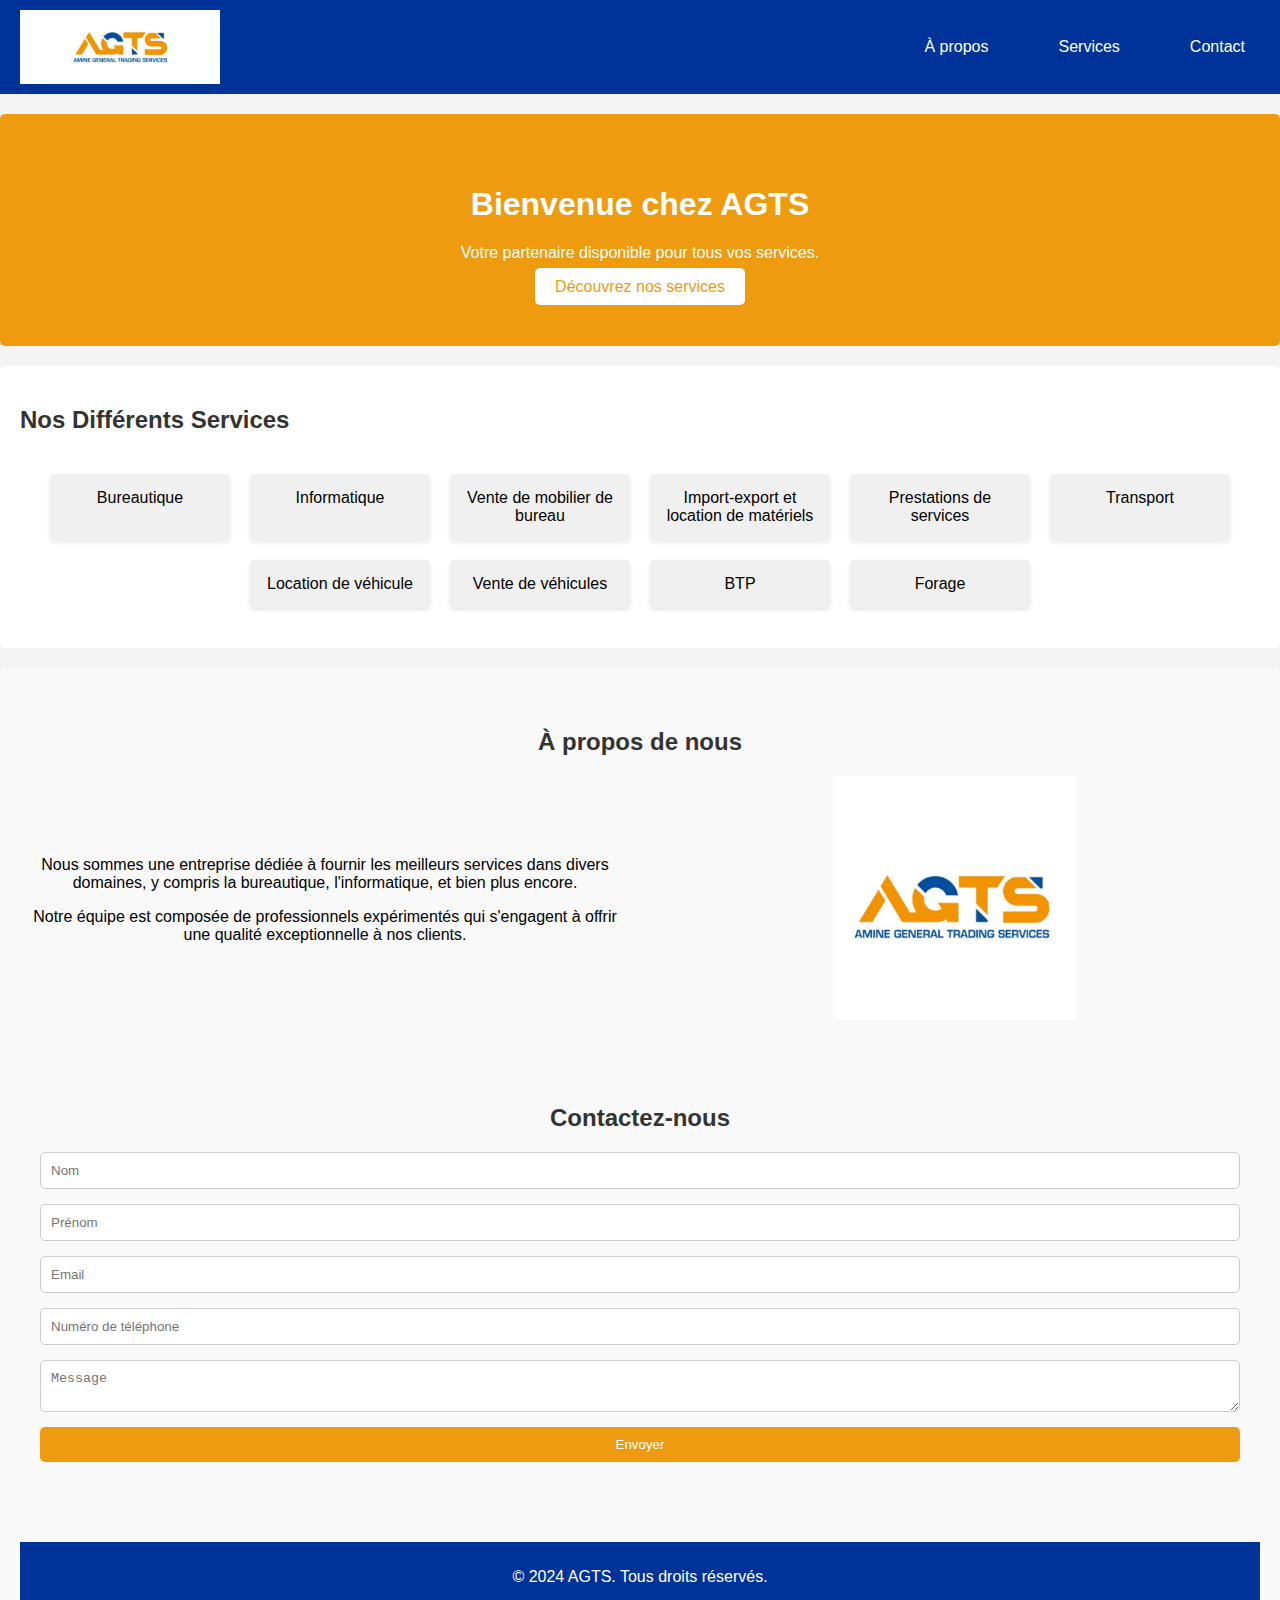
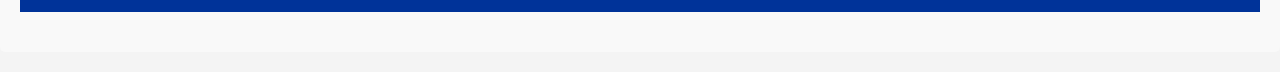
<file: site/index.html>
<!DOCTYPE html>
<html lang="fr">
<head>
    <meta charset="UTF-8">
    <meta name="viewport" content="width=device-width, initial-scale=1.0">
    <title>AGTS</title>
    <link rel="stylesheet" href="styles.css">
    <script src="script.js"></script>
</head>
<body>
    <header>
        <div class="logo">
            <img src="logo/logo1.jpg" alt="Logo de Mon Entreprise" />
        </div>
        <nav>
            <ul>
                <li><a href="#about">À propos</a></li>
                <li><a href="#services">Services</a></li>
                <li><a href="#contact">Contact</a></li>
            </ul>
        </nav>
    </header>
    <section class="hero">
        <h1>Bienvenue chez AGTS</h1>
        <p>Votre partenaire disponible pour tous vos services.</p>
        <a href="#services" class="cta-button">Découvrez nos services</a>
    </section>

    <section id="services">
        <h2>Nos Différents Services</h2>
        <div class="services-container">
            <div class="service-item">Bureautique</div>
            <div class="service-item">Informatique</div>
            <div class="service-item">Vente de mobilier de bureau</div>
            <div class="service-item">Import-export et location de matériels</div>
            <div class="service-item">Prestations de services</div>
            <div class="service-item">Transport</div>
            <div class="service-item">Location de véhicule</div>
            <div class="service-item">Vente de véhicules</div>
            <div class="service-item">BTP</div>
            <div class="service-item">Forage</div>
        </div>
    </section>
    
    <section id="about">
        <h2>À propos de nous</h2>
        <div class="about-content">
            <div class="about-text">
                <p>Nous sommes une entreprise dédiée à fournir les meilleurs services dans divers domaines, y compris la bureautique, l'informatique, et bien plus encore.</p>
                <p>Notre équipe est composée de professionnels expérimentés qui s'engagent à offrir une qualité exceptionnelle à nos clients.</p>
            </div>
            <div class="about-image">
                <img src="logo/logo.jpg" alt="Notre Équipe">
            </div>
        </div>
        <section id="contact">
    <h2>Contactez-nous</h2>
    <form id="contact-form" action="send_email.html" method="POST">
        <input type="text" name="name" placeholder="Nom" required>
        <input type="text" name="prenom" placeholder="Prénom" required>
        <input type="email" name="email" placeholder="Email" required>
        <input type="text" name="phone" placeholder="Numéro de téléphone" required>
        <textarea name="message" placeholder="Message" required></textarea>
        <button type="submit">Envoyer</button>
    </form>
    <div class="contact-info"></div>
</section>

    <footer>
        <p>© 2024 AGTS. Tous droits réservés.</p>
    </footer>

    <script src="script.js"></script>
</body>
</html>
</file>
<file: site/styles.css>
body {
    font-family: 'Open Sans', sans-serif;
    margin: 0;
    padding: 0;
    background-color: #f4f4f4;
}

header {
    background-color: #003399;
    color: white;
    display: flex;
    justify-content: space-between;
    padding: 10px 20px;
}

nav ul {
    list-style: none;
    display: flex;
}

nav ul li {
    margin-left: 20px;
}

nav a {
    color: white;
    text-decoration: none;
}

.hero {
    background-color: #EF9B0F;
    color: white;
    text-align: center;
    padding: 50px 20px;
}

.cta-button {
    background-color: white;
    color:#EF9B0F;
    padding: 10px 20px;
    text-decoration: none;
    border-radius: 5px;
}

section {
    padding: 20px;
    margin: 20px 0;
    background-color: white;
    border-radius: 5px;
}

footer {
    background-color: #003399;
    color: white;
    text-align: center;
    padding: 10px 0;
}

.logo-img {
    height: 50px; /* Ajuste la taille selon tes besoins */
    width: auto; /* Maintient le ratio de l'image */
}
.contact-info p {
    display: flex;
    align-items: center;
}

.contact-info span {
    margin-right: 8px; /* Espace entre l'icône et le texte */
}

@keyframes fadeIn {
    from {
        opacity: 0; /* Départ transparent */
        transform: translateY(20px); /* Déplacement vers le bas */
    }
    to {
        opacity: 1; /* Fin opaque */
        transform: translateY(0); /* Position d'origine */
    }
}

section {
    animation: fadeIn 0.6s ease forwards; /* Application de l'animation */
}

/* Pour chaque section, tu peux appliquer l'animation */
#services {
    animation-delay: 0.2s; /* Délai pour l'apparition */
}

#contact {
    animation-delay: 0.4s; /* Délai pour l'apparition */
}
.services-container {
    display: flex;
    flex-wrap: wrap; /* Permet aux éléments de passer à la ligne si nécessaire */
    justify-content: center; /* Centre les éléments horizontalement */
    gap: 20px; /* Espace entre les éléments */
    padding: 20px; /* Espacement autour de la section */
}

.service-item {
    background-color: #f0f0f0; /* Couleur de fond des éléments */
    padding: 15px;
    border-radius: 5px; /* Coins arrondis */
    box-shadow: 0 2px 5px rgba(0, 0, 0, 0.1); /* Ombre légère */
    width: 150px; /* Largeur fixe pour les éléments */
    text-align: center; /* Centrer le texte */
    animation: fadeIn 0.5s ease forwards; /* Application de l'animation */
}

/* Animation d'apparition */
@keyframes fadeIn {
    from {
        opacity: 0; /* Départ transparent */
        transform: translateY(20px); /* Déplacement vers le bas */
    }
    to {
        opacity: 1; /* Fin opaque */
        transform: translateY(0); /* Position d'origine */
    }
}

/* Animation avec délai pour chaque élément */
.service-item:nth-child(1) { animation-delay: 0.1s; }
.service-item:nth-child(2) { animation-delay: 0.2s; }
.service-item:nth-child(3) { animation-delay: 0.3s; }
.service-item:nth-child(4) { animation-delay: 0.4s; }
.service-item:nth-child(5) { animation-delay: 0.5s; }
.service-item:nth-child(6) { animation-delay: 0.6s; }
.service-item:nth-child(7) { animation-delay: 0.7s; }
.service-item:nth-child(8) { animation-delay: 0.8s; }
.service-item:nth-child(9) { animation-delay: 0.9s; }
.service-item:nth-child(10) { animation-delay: 1s; }

#about {
    padding: 40px 20px;
    background-color: #f9f9f9; /* Couleur de fond */
    text-align: center; /* Centrer le texte */
}

.about-content {
    display: flex;
    flex-direction: column; /* Disposition en colonne pour les petits écrans */
    align-items: center; /* Centre le contenu */
    gap: 20px; /* Espace entre le texte et l'image */
    animation: slideIn 0.8s ease forwards; /* Animation d'apparition */
}

/* Animation de défilement */
@keyframes slideIn {
    from {
        opacity: 0; /* Départ transparent */
        transform: translateY(20px); /* Déplacement vers le bas */
    }
    to {
        opacity: 1; /* Fin opaque */
        transform: translateY(0); /* Position d'origine */
    }
}

.about-text {
    animation: fadeIn 0.6s ease forwards; /* Animation pour le texte */
}

.about-image {
    animation: zoomIn 0.6s ease forwards; /* Animation pour l'image */
}

/* Animation de zoom */
@keyframes zoomIn {
    from {
        transform: scale(0.9); /* Départ légèrement réduit */
        opacity: 0; /* Départ transparent */
    }
    to {
        transform: scale(1); /* Taille normale */
        opacity: 1; /* Fin opaque */
    }
}

/* Responsiveness */
@media (min-width: 768px) {
    .about-content {
        flex-direction: row; /* Disposition en ligne pour les grands écrans */
    }

    .about-text, .about-image {
        flex: 1; /* Équilibre la largeur des colonnes */
    }

    .about-image img {
        max-width: 40%; /* Assure que l'image est responsive */
        height: auto; /* Garde les proportions */
    }
}
#contact {
    padding: 40px 20px;
    background-color: #f9f9f9; /* Couleur de fond */
    text-align: center; /* Centrer le texte */
}

h2 {
    margin-bottom: 20px;
    color: #333; /* Couleur du titre */
}

#contact-form {
    display: flex;
    flex-direction: column; /* Disposition en colonne */
    gap: 15px; /* Espace entre les éléments du formulaire */
    animation: fadeIn 0.8s ease forwards; /* Animation d'apparition */
}

input, textarea {
    padding: 10px;
    border: 1px solid #ccc; /* Bordure légère */
    border-radius: 5px; /* Coins arrondis */
    transition: border-color 0.3s ease; /* Transition pour la bordure */
}

input:focus, textarea:focus {
    border-color: #EF9B0F; /* Changement de couleur au focus */
    outline: none; /* Supprimer l'outline par défaut */
}

button {
    background-color:#EF9B0F; /* Couleur de fond */
    color: white; /* Couleur du texte */
    border: none;
    padding: 10px 20px;
    border-radius: 5px; /* Coins arrondis */
    cursor: pointer;
    transition: background-color 0.3s ease, transform 0.2s ease; /* Transition */
}

button:hover {
    background-color: #EF9B0F; /* Couleur de fond au survol */
    transform: scale(1.05); /* Agrandissement au survol */
}

.contact-info {
    margin-top: 20px;
    animation: slideIn 0.8s ease forwards; /* Animation pour les informations de contact */
}

/* Animation d'apparition */
@keyframes fadeIn {
    from {
        opacity: 0; /* Départ transparent */
        transform: translateY(20px); /* Déplacement vers le bas */
    }
    to {
        opacity: 1; /* Fin opaque */
        transform: translateY(0); /* Position d'origine */
    }
}

/* Animation de défilement */
@keyframes slideIn {
    from {
        opacity: 0; /* Départ transparent */
        transform: translateY(20px); /* Déplacement vers le bas */
    }
    to {
        opacity: 1; /* Fin opaque */
        transform: translateY(0); /* Position d'origine */
    }
}
header {
    display: flex;
    justify-content: space-between; /* Espacement entre logo et navigation */
    align-items: center; /* Centrer verticalement */
    padding: 10px 20px; /* Espacement intérieur */
    background-color: #003399; /* Couleur de fond */
    color: white; /* Couleur du texte */
    position: relative; /* Pour les animations */
    animation: slideDown 0s ease forwards; /* Animation d'apparition */
}

/* Animation de défilement */
@keyframes slideDown {
    from {
        opacity: 0; /* Départ transparent */
        transform: translateY(-20px); /* Déplacement vers le haut */
    }
    to {
        opacity: 1; /* Fin opaque */
        transform: translateY(0); /* Position d'origine */
    }
}

.logo {
    display: flex; /* Disposition en ligne pour le logo et le texte */
    align-items: center; /* Centrer verticalement */
    animation: logoBounce 0.5s ease forwards; /* Animation pour le logo */
}

.logo img {
    width: 200px; /* Largeur du logo */
    height: auto; /* Hauteur automatique */
    margin-right: 10px; /* Espace entre le logo et le texte */
    animation: spin 2s linear infinite; /* Animation de rotation */
}

/* Animation de rotation du logo */
@keyframes spin {
    from {
        transform: rotate(0deg); /* Départ sans rotation */
    }
    to {
        transform: rotate(0deg); /* Rotation complète */
    }
}

@keyframes logoBounce {
    0% {
        transform: translateY(0); /* Position d'origine */
    }
    50% {
        transform: translateY(-10px); /* Déplacement vers le haut */
    }
    100% {
        transform: translateY(0); /* Retour à la position d'origine */
    }
}

nav ul {
    list-style: none; /* Supprimer les puces */
    display: flex; /* Disposition en ligne */
    gap: 20px; /* Espace entre les éléments */
}

nav a {
    color: white; /* Couleur du texte */
    text-decoration: none; /* Supprimer le soulignement */
    padding: 10px 15px; /* Espacement autour du texte */
    border-radius: 10px; /* Coins arrondis */
    transition: background-color 0.3s ease, transform 0.2s ease; /* Transition */
}

nav a:hover {
    background-color: rgba(255, 255, 255, 0.2); /* Couleur de fond au survol */
    transform: scale(1.05); /* Agrandissement au survol */
}
</file>
